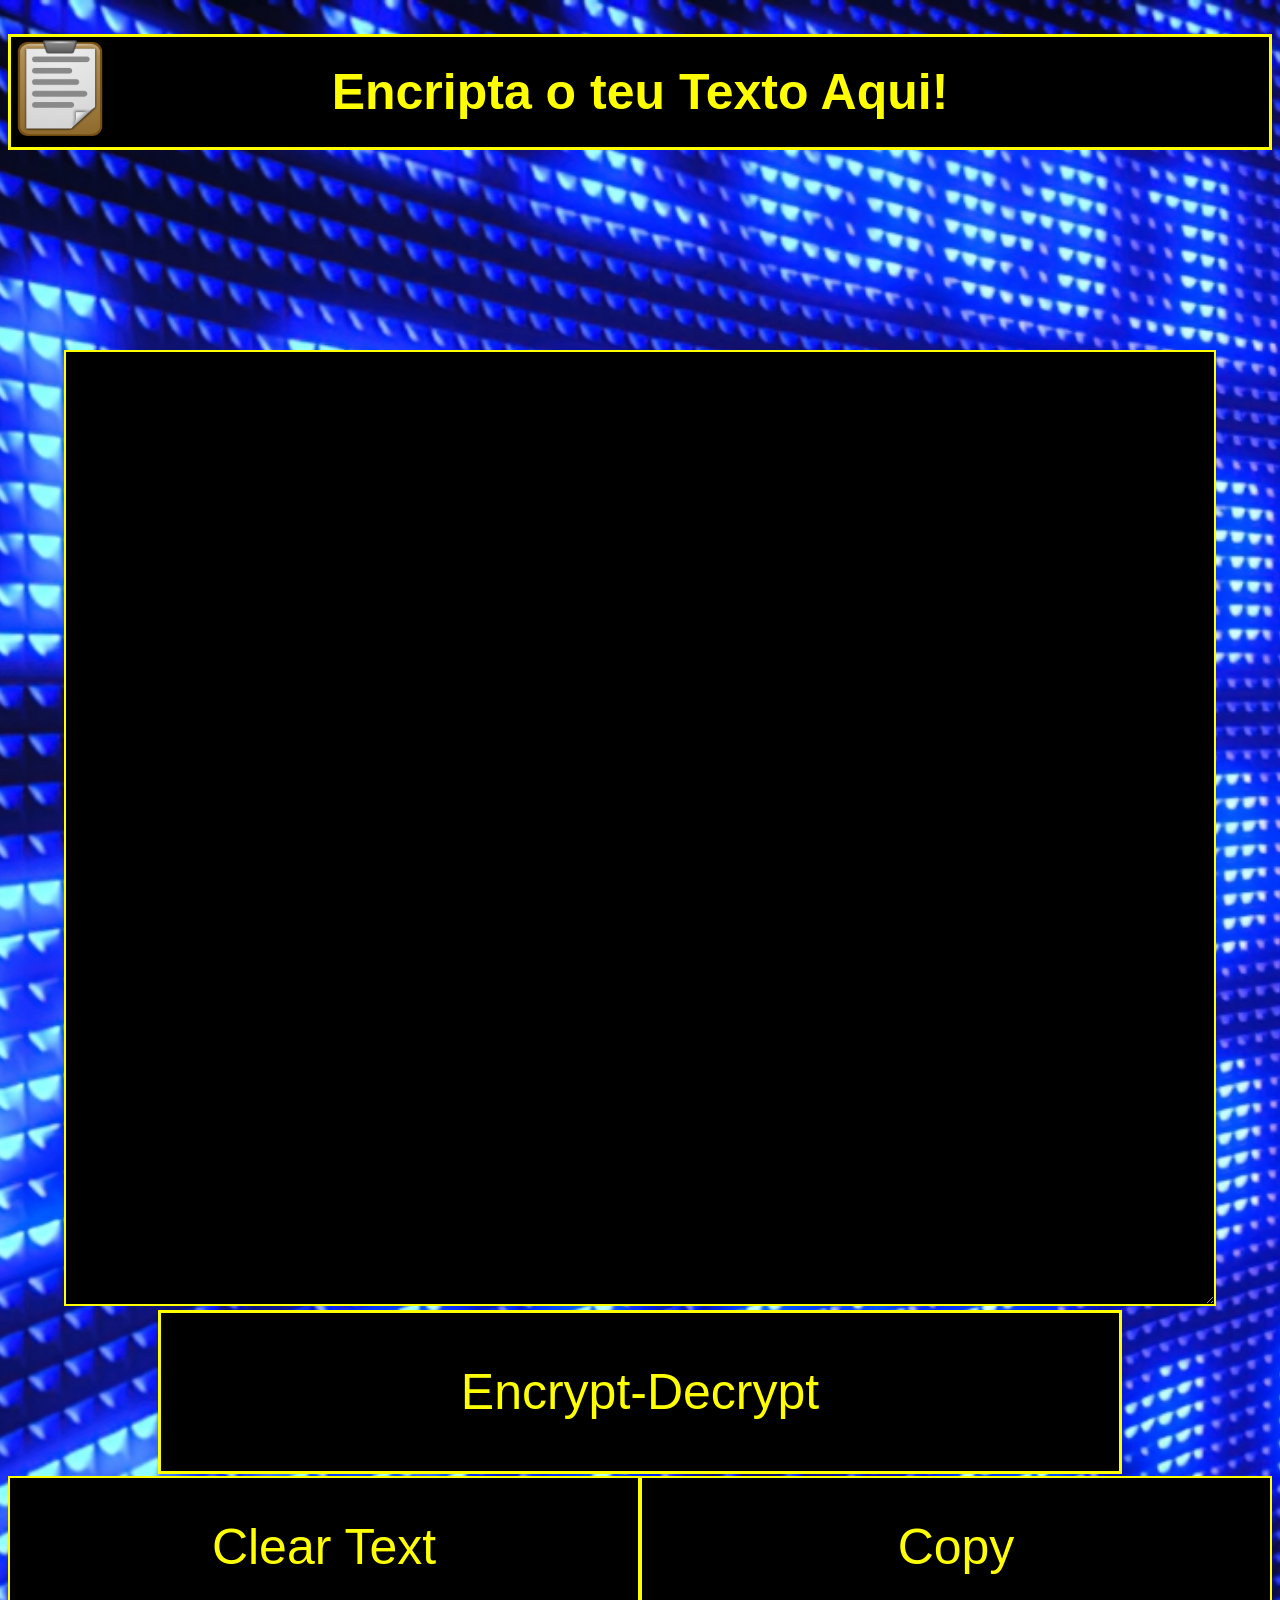
<file: index.html>
<!DOCTYPE html>
<html>
<head>
<meta charset="UTF-8">
  
<link rel="icon" type="image/x-icon" href="Cryptography.ico">
    <title>Encryption by Alexander Barão</title>
  
  
<link rel="stylesheet" type="text/css" href="style.css">
    <script>

 document.getElementById("textbox").addEventListener("paste", function(event) {
      event.preventDefault();
      var pasteData = event.clipboardData.getData("text");
      document.getElementById("textbox").value = pasteData;
    });


        function encryptDecrypt() {
            var text = document.getElementById("textbox").value;
            var result = "";
            for (var i = 0; i < text.length; i++) {
                switch (text[i]) {
                    // LowerCase
                    case ' ':
                        result += " ";
                        continue;
                    case '\n':
                        result += "\n";
                        continue;
                    case 'a':
                        result += ":";
                        continue;
                    case 'b':
                        result += ";";
                        continue;
                    case 'c':
                        result += ".";
                        continue;
                    case 'd':
                        result += ",";
                        continue;
                    case 'e':
                        result += "^";
                        continue;
                    case 'f':
                        result += "_";
                        continue;
                    case 'g':
                        result += "<";
                        continue;
                    case 'h':
                        result += "=";
                        continue;
                    case 'i':
                        result += ">";
                        continue;
                    case 'j':
                        result += "*";
                        continue;
                    case 'k':
                        result += "-";
                        continue;
                    case 'l':
                        result += "+";
                        continue;
                    case 'm':
                        result += "@";
                        continue;
                    case 'n':
                        result += "÷";
                        continue;
                    case 'o':
                        result += "€";
                        continue;
                    case 'p':
                        result += "$";
                        continue;
                    case 'q':
                        result += "!";
                        continue;
                    case 'r':
                        result += '"';
                        continue;
                    case 's':
                        result += "/";
                        continue;
                    case 't':
                        result += "º";
                        continue;
                    case 'u':
                        result += "#";
                        continue;
                    case 'v':
                        result += "?";
                        continue;
                    case 'w':
                        result += "&";
                        continue;
                    case 'x':
                        result += "~";
                        continue;
                    case 'y':
                        result += "[";
                        continue;
                    case 'z':
                        result += "]";
                        continue;
                    case 'ç':
                        result += "%";
                        continue;
                    case 'á':
                        result += ":";
                        continue;
                    case 'ã':
                        result += ":";
                        continue;
                    case 'é':
                        result += "^";
                        continue;
                    case 'í':
                        result += ">";
                        continue;
                    case 'ó':
                        result += "€";
                        continue;
					case 'ô':
                        result += "€";
                        continue;
                    case 'õ':
                        result += "€";
                        continue;
                    case 'ú':
                        result += "#";
                        continue;
						// UpperCase
                    case 'A':
                        result += ":";
                        continue;
                    case 'B':
                        result += ";";
                        continue;
                    case 'C':
                        result += ".";
                        continue;
                    case 'D':
                        result += ",";
                         continue;
                    case 'E':
                         result += "^";
                          continue;
                    case 'F':
                         result += "_";
                          continue;
                    case 'G':
                        result += "<";
                        continue;
                    case 'H':
                        result += "=";
                        continue;
                    case 'I':
                        result += ">";
                        continue;
                    case 'J':
                        result += "*";
                         continue;
                    case 'K':
                         result += "-";
                          continue;
                    case 'L':
                         result += "+";
                          continue;
                    case 'M':
                        result += "@";
                        continue;
                    case 'N':
                        result += "÷";
                        continue;
                    case 'O':
                        result += "€";
                        continue;
                    case 'P':
                        result += "$";
                         continue;
                    case 'Q':
                         result += "!";
                          continue;
                    case 'R':
                         result += '"';
                          continue;
                    case 'S':
                        result += "/";
                        continue;
                    case 'T':
                        result += "º";
                        continue;
                    case 'U':
                        result += "#";
                        continue;
                    case 'V':
                        result += "?";
                         continue;
                    case 'W':
                         result += "&";
                          continue;
                    case 'X':
                         result += "~";
                          continue;
                    case 'Y':
                         result += "[";
                          continue;
                    case 'Z':
                         result += "]";
                          continue;
					case 'Ç':
                         result += "%";
                          continue;
                    case 'Á':
                         result += ":";
                          continue;
                    case 'À':
                         result += ":";
                          continue;						  
                    case 'Ã':
                         result += ":";
                          continue;
                    case 'Ä':
                         result += ":";
                          continue;	
                    case 'Â':
                         result += ":";
                          continue;
                    case 'É':
                         result += "^";
                          continue;
                    case 'È':
                         result += "^";
                          continue;						  
                    case 'Ê':
                         result += "^";
                          continue;
                    case 'Ë':
                         result += "^";
                          continue;	
                    case 'Í':
                         result += ">";
                          continue;
                    case 'Ì':
                         result += ">";
                          continue;	
                    case 'Ï':
                         result += ">";
                          continue;
                    case 'Î':
                         result += ">";
                          continue;
                    case 'Ó':
                         result += "€";
                          continue;
                    case 'Ò':
                         result += "€";
                          continue;						  
                    case 'Ô':
                         result += "€";
                          continue;
                    case 'Ö':
                         result += "€";
                          continue;	
                    case 'Õ':
                         result += "€";	
                    case 'Ù':
                         result += "#";
                          continue;
                    case 'Û':
                         result += "#";
                          continue;
                    case 'Ü':
                         result += "#";
                          continue;
	                    // Converte Codigo Para Texto
                    case ':':
                            result += "a";
                            continue;
                    case ';':
                            result += "b";
                            continue;
                    case '.':
                            result += "c";
                            continue;
                    case ',':
                            result += "d";
                            continue;
                    case '^':
                            result += "e";
                            continue;
                    case '_':
                            result += "f";
                            continue;
                    case '<':
                            result += "g";
                            continue;
                    case '=':
                            result += "h";
                            continue;
                    case '>':
                            result += "i";
                            continue;
                    case '*':
                            result += "j";
                            continue;
                    case '-':
                            result += "k";
                            continue;
                    case '+':
                            result += "l";
                            continue;
                    case '@':
                            result += "m";
                            continue;
                    case '÷':
                            result += "n";
                            continue;
                    case '€':
                            result += "o";
                            continue;
                    case '$':
                            result += "p";
                            continue;
                    case '!':
                            result += "q";
                            continue;
                    case '"':
                            result += "r";
                            continue;
                    case '/':
                            result += "s";
                            continue;
                    case 'º':
                            result += "t";
                            continue;
                    case '#':
                            result += "u";
                            continue;
                    case '?':
                            result += "v";
                            continue;
                    case '&':
                            result += "w";
                            continue;
                    case '~':
                            result += "x";
                            continue;
                    case '[':
                            result += "y";
                            continue;
                    case ']':
                            result += "z";
                            continue;
                    case '%':
                            result += "ç";
                            continue;
                        // Numeros
                    case '0':
                            result += "0";
                            continue;
                    case '1':
                            result += "1";
                            continue;
                    case '2':
                            result += "2";
                            continue;
                    case '3':
                            result += "3";
                            continue;
                    case '4':
                            result += "4";
                            continue;
                    case '5':
                            result += "5";
                            continue;
                    case '6':
                            result += "6";
                            continue;
                    case '7':
                            result += "7";
                            continue;
                    case '8':
                            result += "8";
                            continue;
                    case '9':
                            result += "9";
                            continue;					 
}
            }
            document.getElementById("textbox").value = result;
        }

function copyText(){
    var text = document.getElementById("textbox").value;
    var tempInput = document.createElement("input");
    tempInput.value = text;
    document.body.appendChild(tempInput);
    tempInput.select();
    document.execCommand("copy");
    document.body.removeChild(tempInput);
    alert("Text copied successfully!");
  }

function clearText(){
    document.getElementById("textbox").value = "";
  }
      
      function pasteFromClipboard() {
    // Retrieve data from clipboard
    navigator.clipboard.readText().then(text => {
        // Paste data into textbox
        document.getElementById("textbox").value = text;
    });
}

    </script>

</head>

<body>
  <h1 class="title">Encripta o teu Texto Aqui!</h1>
  
  <button id="paste-btn" onclick="pasteFromClipboard()">
    <img src="paste.png" alt="Paste Icon" width="20" height="20">
</button>
  
    <div style="margin-top:200px; text-align: center">
    <textarea id="textbox" rows="10" cols="50" style="margin: 0 auto;"></textarea>
</div>
    <div style="text-align: center">
        <button id="encrypt-decrypt-btn" onclick="encryptDecrypt()">Encrypt-Decrypt</button>
    </div>

<div class="button-container">
      <button id="clear-btn" onclick="clearText()">Clear Text</button>
    <button id="copy-btn" onclick="copyText()">Copy</button>
</div>

</body>
</html>
</file>
<file: style.css>
#textbox {
    width: 90%;
    height: 942px;
    padding: 5px;
    font-size: 50px;
    background-color: black;
    color: yellow;
    border: solid 2px yellow;
}

#encrypt-decrypt-btn {
    font-size: 50px;
    padding: 50px 300px;
    background-color: #000000;
    color: yellow;
    border: solid 3px yellow;
}

#encrypt-decrypt-btn:active {
    color: red;
}

.button-container {
  display: flex;
  justify-content: center;
}

.button-container button {
margin-top: 2px;
  width: 50%;
  font-size: 50px;
  padding: 40px;
  background-color: #000000;
  color: yellow;
  border: solid 2px yellow;
}

.button-container button:active {
    color: red;
}

.title {
    text-align: center;
    font-size: 50px;
    color: yellow;
    font-family: Arial;
    background-color: black;
    padding: 26px;
    border: solid 3px yellow;
}


body {
    background-image: url(bin-system.jpg);
    background-repeat: no-repeat;
    background-position: center;
    background-size: cover;
}


#paste-btn {
  position: absolute; /* position the button above the textbox */
  top: 40px; /* adjust as needed */
  left: 10px; /* adjust as needed */
  background-color: transparent; /* remove default button styling */
  border: none; /* remove default button styling */
  padding: 0; /* remove default button padding */
}

#paste-btn img {
  width: 100px; /* adjust as needed */
  height: 100px; /* adjust as needed */
}

@media (max-width: 600px) {
    #textbox {
        width: 100%;
        height: 200px;
        font-size: 16px;
    }
    #encrypt-decrypt-btn {
        font-size: 18px;
        padding: 8px 16px;
    }
}
</file>
